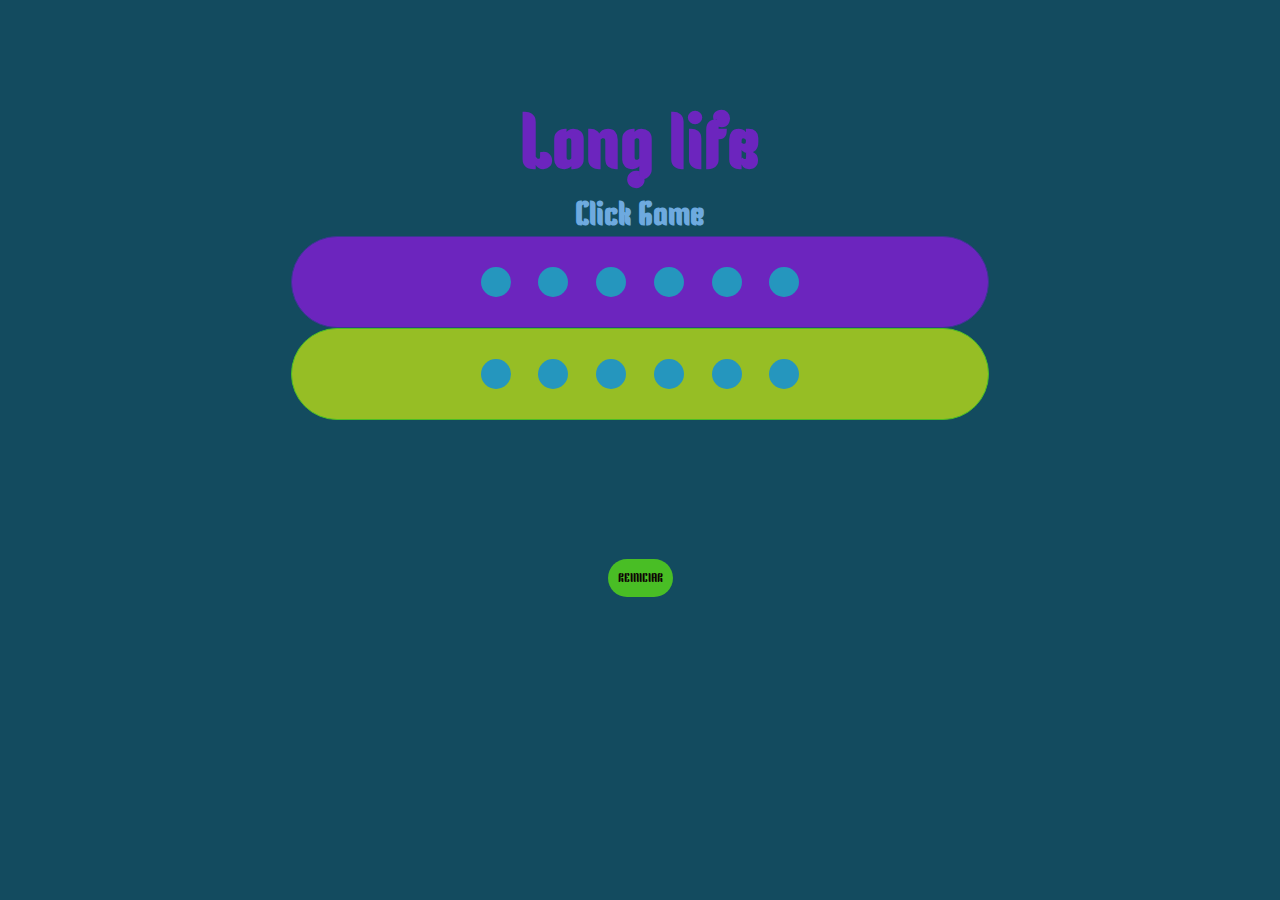
<file: index.html>
<!DOCTYPE html>
<html lang="en">
  <head>
    <meta charset="UTF-8" />
    <meta http-equiv="X-UA-Compatible" content="IE=edge" />
    <meta name="viewport" content="width=device-width, initial-scale=1.0" />
    <link rel="stylesheet" href="estilojogo.css" />
    <title>Jogo Do Click</title>
  </head>
  <body>
    <header>
      <h1>
        <h2>Long life</h2>
        Click Game
      </h1>
    </header>
    <div class="objetos">
      <div class="objeto1" onclick="sumir1()"></div>
      <div class="objeto2" onclick="sumir2()"></div>
      <div class="objeto3" onclick="sumir3()"></div>
      <div class="objeto4" onclick="sumir4()"></div>
      <div class="objeto5" onclick="sumir5()"></div>
      <div class="objeto6" onclick="sumir6()"></div>

      <div class="Reiniciargame" onclick="reiniciarr()"></div>
    </div>
    <div class="objetosdois">
      <div class="obj1" onclick="miss()"></div>
      <div class="obj2" onclick="miss2()"></div>
      <div class="obj3" onclick="miss3()"></div>
      <div class="obj4" onclick="miss4()"></div>
      <div class="obj5" onclick="miss5()"></div>
      <div class="obj6" onclick="miss6()"></div>
    </div>
    <button>REINICIAR</button>
    <script>
      var select1 = document.querySelector(".objeto1");
      var select2 = document.querySelector(".objeto2");
      var select3 = document.querySelector(".objeto3");
      var select4 = document.querySelector(".objeto4");
      var select5 = document.querySelector(".objeto5");
      var select6 = document.querySelector(".objeto6");
      var reiniciar = document.querySelector(".Reiniciargame");
      //2
    
    
     

      function sumir1() {
        const texto = document.querySelector("h1");
        const fundo = document.querySelector("body");
        const corr = Math.floor(Math.random() * 55);
        if (corr <= "10") {
          select1.style.background = "red";
          alert("perdeu, recarregando o game");
          window.location.reload(true);
        } else {
          select1.style.display = "none";
          fundo.style.background = "#edd609";
        }
         
        
      }

      function sumir2() {
        const texto = document.querySelector("h1");
        const fundo = document.querySelector("body");
        const corr2 = Math.floor(Math.random() * 42);
        if (corr2 <= "10") {
          select2.style.background = "red";
          alert("perdeu, recarregando o game");
          window.location.reload(true);
        } else {
          select2.style.display = "none";
          fundo.style.background = "#d1d2eb";
        }
        
        
      }
      function sumir3() {
        const texto = document.querySelector("h1");
        const fundo = document.querySelector("body");
        const corr = Math.floor(Math.random() * 40);
        if (corr <= "10") {
          select3.style.background = "red";
          alert("perdeu, recarregando o game");
          window.location.reload(true);
        } else {
          select3.style.display = "none";
          fundo.style.background = "#9dfc03";
        }
      }
      function sumir4() {
        const texto = document.querySelector("h1");
        const fundo = document.querySelector("body");
        const corr = Math.floor(Math.random() * 45);
        if (corr <= "10") {
          select4.style.background = "red";
          alert("perdeu, recarregando o game");
          window.location.reload(true);
        } else {
          select4.style.display = "none";
          fundo.style.background = "black";
        }
      } // 0 , p
      function sumir5() {
        const texto = document.querySelector("h1");
        const fundo = document.querySelector("body");
        const cor = Math.floor(Math.random() * 44);
        if (cor <= "10") {
          select5.style.background = "red";
          alert("perdeu, recarregando o game");
          window.location.reload(true);
        } else {
          select5.style.display = "none";
          fundo.style.background = "#1da341";
        }
      }
      function sumir6() {
        const texto = document.querySelector("h1");
        const fundo = document.querySelector("body");
        const corr = Math.floor(Math.random() * 30);
        if (corr <= "10") {
          select6.style.background = "red";
          alert("perdeu, recarregando o game");
          window.location.reload(true);
        } else {
          select6.style.display = "none";
          fundo.style.background = "#f54272";
        }
      }

      function reiniciarr() {
        window.location.reload(true);
      }

      var enter = document.querySelector(".obj1");
      var enter2 = document.querySelector(".obj2");
      var enter3 = document.querySelector(".obj3");
      var enter4 = document.querySelector(".obj4");
      var enter5 = document.querySelector(".obj5");
      var enter6 = document.querySelector(".obj6");

      function miss() {
        const texto = document.querySelector("h1");
        const fundo = document.querySelector("body");
        const corr = Math.floor(Math.random() * 45);
        if (corr <= "10") {
          enter.style.background = "red";
          alert("perdeu, recarregando o game");
          window.location.reload(true);
        } else {
          enter.style.display = "none";
          fundo.style.background = "#706e5c";
        }
      }

      function miss2() {
        const texto = document.querySelector("h1");
        const fundo = document.querySelector("body");
        const corr = Math.floor(Math.random() * 45);
        if (corr <= "10") {
          enter2.style.background = "red";
          alert("perdeu, recarregando o game");
          window.location.reload(true);
        } else {
          enter2.style.display = "none";
          fundo.style.background = "#36e0db";
        }
      }
      function miss3() {
        const texto = document.querySelector("h1");
        const fundo = document.querySelector("body");
        const corr = Math.floor(Math.random() * 45);
        if (corr <= "10") {
          enter3.style.background = "red";
          alert("perdeu, recarregando o game");
          window.location.reload(true);
        } else {
          enter3.style.display = "none";
          fundo.style.background = "#36e06f";
        }
      }
      function miss4() {
        const texto = document.querySelector("h1");
        const fundo = document.querySelector("body");
        const corr = Math.floor(Math.random() * 45);
        if (corr <= "10") {
          enter4.style.background = "red";
          alert("perdeu, recarregando o game");
          window.location.reload(true);
        } else {
          enter4.style.display = "none";
          fundo.style.background = "green";
        }
      }
      function miss5() {
        const texto = document.querySelector("h1");
        const fundo = document.querySelector("body");
        const corr = Math.floor(Math.random() * 45);
        if (corr <= "10") {
          enter5.style.background = "red";
          alert("perdeu, recarregando o game");
          window.location.reload(true);
        } else {
          enter5.style.display = "none";
          fundo.style.background = "black";
        }
      }
      function miss6() {
        const texto = document.querySelector("h1");
        const fundo = document.querySelector("body");
        const corr = Math.floor(Math.random() * 45);
        if (corr <= "10") {
          enter6.style.background = "red";
          alert("perdeu, recarregando o game");
          window.location.reload(true);
        } else {
          enter6.style.display = "none";
          fundo.style.background = "#dbb2bb";
        }
      }
    </script>
  </body>
</html>
</file>
<file: estilojogo.css>
@import url('https://fonts.googleapis.com/css2?family=Kenia&display=swap');

*{
    overflow: hidden;
    font-family: 'Kenia', cursive;
}
header {
   text-align: center;
   font-weight: bold;
   font-variant: Arial;
   color: rgb(110, 170, 223);
   font-size: 33px;
   animation:ani 1s infinite alternate ;
}
@keyframes ani {
    from{
        transform: translateX(33px);
    }
    to {
        transform: translateX(0px);
    }
    
}

header h2 {
    color: #6c25be;
    margin: 0%;
    font-size: 75px;  
}

body{
background: #134b5f;
}
.objetos {
    background: #6c25be;
    margin:0 auto ;
    display: flex;
    align-items: center;
    width: 55%;
    border:solid 1px rgb(57, 56, 145);
    height: 90px;
    justify-content: center;
    border-radius: 3cm;
    
}
.objetosdois {
    background: #96be25;
    align-items: center;
    margin:0 auto ;
    width: 55%;
    justify-content: center;
    display: flex;
    border:solid 1px #49be25;
    height: 90px;
    border-radius: 3cm;
}

.obj1, .obj2, .obj3, .obj4, .obj5, .obj6 {
    width: 30px;
    height: 30px ;
    background-color:#2596be;
    margin: 2%;
    border-radius: 2cm; 
}
.objeto1, .objeto2 , .objeto3 , .objeto4 , .objeto5 , .objeto6{
    width: 30px;
    height: 30px ;
    background-color:#2596be;
    margin: 2%;
    border-radius: 2cm;
}



button {
justify-content: flex-end;
background: #49be25;
margin: 0 auto;
margin-top:11%;
display: flex;
border: none;
padding: 10px;
border-radius: 2cm;
cursor: pointer;
color: #0e0404;


}

.points1, .points2 {
color: red;
font-size: 33px; 

}
</file>
